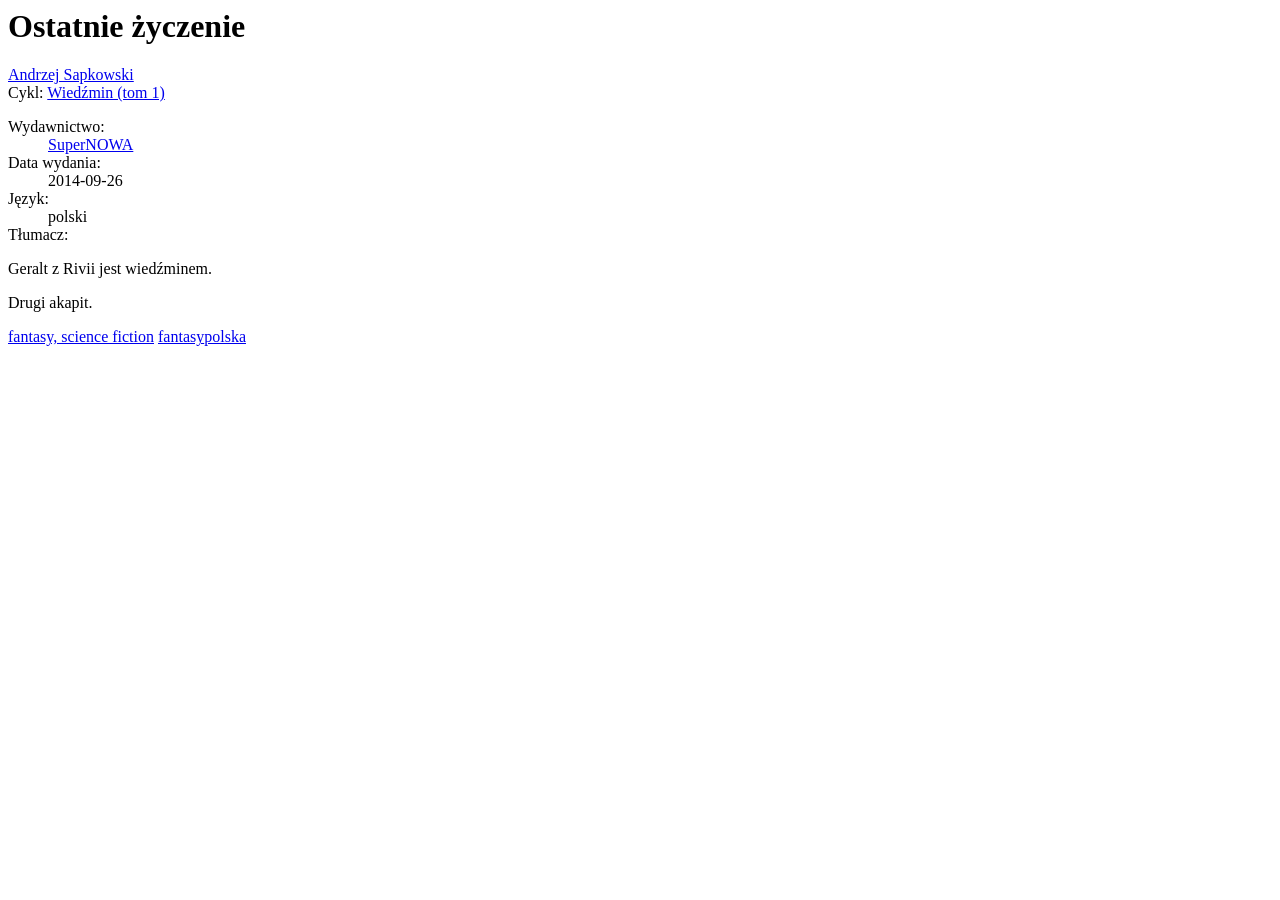
<file: tests/fixtures/lc_book.html>
<html><head>
<meta property="og:title" content="Ostatnie życzenie">
<meta property="og:image" content="https://s.lubimyczytac.pl/upload/books/4000/4219/352x500.jpg">
<meta property="og:description" content="Krótki opis">
<meta property="books:rating:value" content="8.2">
<meta property="books:isbn" content="978-83-7578-063-5">
<script type="application/ld+json">{"@context":"https://schema.org","@type":"Book","name":"Ostatnie życzenie","author":[{"@type":"Person","name":"Andrzej Sapkowski"}],"numberOfPages":332}</script>
</head><body>
<h1 class="book__title">Ostatnie życzenie</h1>
<div class="author"><a href="/autor/1907/andrzej-sapkowski">Andrzej Sapkowski</a></div>
<span class="d-none d-sm-block mt-1">Cykl: <a href="/cykl/2/wiedzmin">Wiedźmin (tom 1)</a></span>
<dl><dt>Wydawnictwo:</dt><dd><a href="/wydawnictwo/1/supernowa">SuperNOWA</a></dd>
<dt>Data wydania:</dt><dd>2014-09-26</dd>
<dt>Język:</dt><dd>polski</dd>
<dt>Tłumacz:</dt><dd></dd></dl>
<div id="book-description"><div class="collapse-content"><p>Geralt z Rivii jest wiedźminem.</p><p>Drugi akapit.</p></div></div>
<a href="/ksiazki/k/2/fantasy-science-fiction">fantasy, science fiction</a>
<a href="/ksiazki/t/fantasy">fantasy</a><a href="/ksiazki/t/polska">polska</a>
</body></html>
</file>
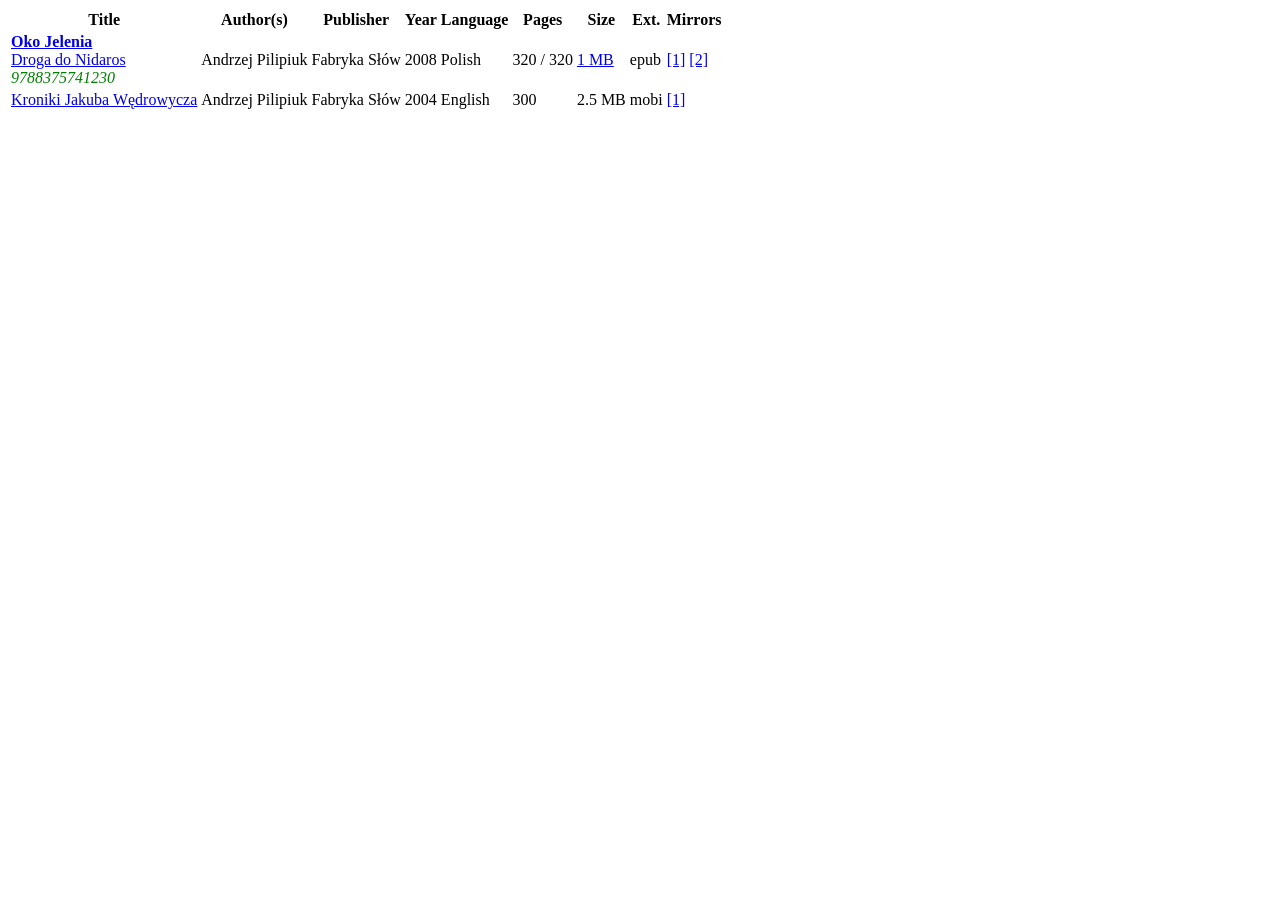
<file: tests/fixtures/libgen_li.html>
<html><body><table id="tablelibgen" class="table table-striped"><thead><tr><th>Title</th><th>Author(s)</th><th>Publisher</th><th>Year</th><th>Language</th><th>Pages</th><th>Size</th><th>Ext.</th><th>Mirrors</th></tr></thead><tbody>
<tr><td><b><a href="series.php?id=77">Oko Jelenia</a></b><br><a href="edition.php?id=1234567" title="">Droga do Nidaros</a> <br><font color="green"><i>9788375741230</i></font></td>
<td>Andrzej Pilipiuk</td><td>Fabryka Słów</td><td><nobr>2008</nobr></td><td>Polish</td><td>320 / 320</td>
<td><nobr><a href="/file.php?id=999">1 MB</a></nobr></td><td>epub</td>
<td><nobr><a href="/ads.php?md5=AAAAAAAAAAAAAAAAAAAAAAAAAAAAAAAA" title="libgen">[1]</a> <a href="https://annas-archive.gl/md5/aaaaaaaaaaaaaaaaaaaaaaaaaaaaaaaa">[2]</a></nobr></td></tr>
<tr><td><a href="edition.php?id=2">Kroniki Jakuba Wędrowycza</a></td><td>Andrzej Pilipiuk</td><td>Fabryka Słów</td><td>2004</td><td>English</td><td>300</td><td>2.5 MB</td><td>mobi</td>
<td><a href="/ads.php?md5=bbbbbbbbbbbbbbbbbbbbbbbbbbbbbbbb">[1]</a></td></tr>
</tbody></table></body></html>
</file>
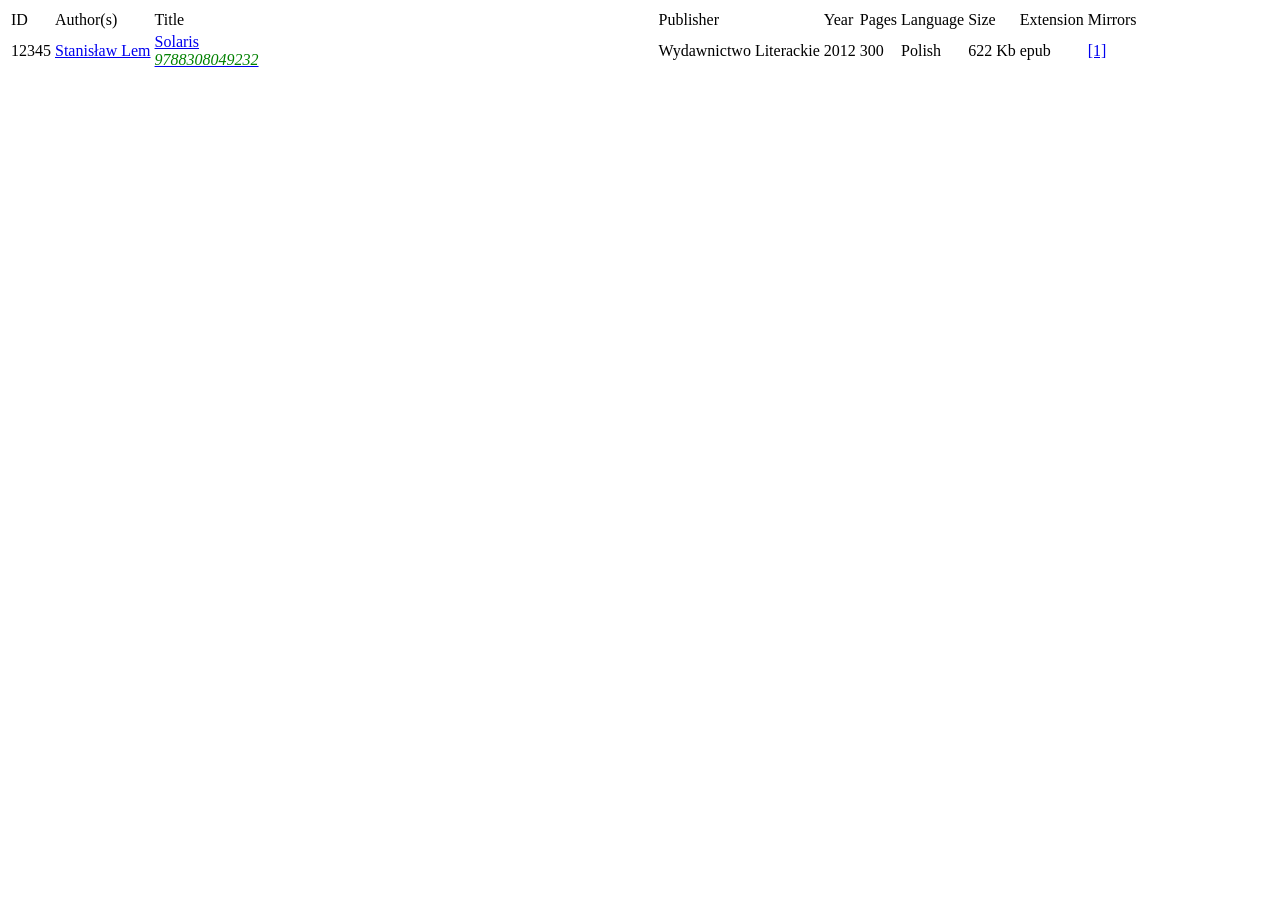
<file: tests/fixtures/libgen_rs.html>
<html><body><table class="c"><tr><td>ID</td><td>Author(s)</td><td>Title</td><td>Publisher</td><td>Year</td><td>Pages</td><td>Language</td><td>Size</td><td>Extension</td><td>Mirrors</td></tr>
<tr><td>12345</td><td><a href="search.php?req=Stanis%C5%82aw+Lem&column=author">Stanisław Lem</a></td>
<td width="500"><a href="book/index.php?md5=CCCCCCCCCCCCCCCCCCCCCCCCCCCCCCCC" title="" id="12345">Solaris<br> <font face="Times" color="green"><i>9788308049232</i></font></a></td>
<td>Wydawnictwo Literackie</td><td>2012</td><td>300</td><td>Polish</td><td>622 Kb</td><td>epub</td>
<td><a href="http://library.lol/main/CCCCCCCCCCCCCCCCCCCCCCCCCCCCCCCC" title="this mirror">[1]</a></td></tr></table></body></html>
</file>
